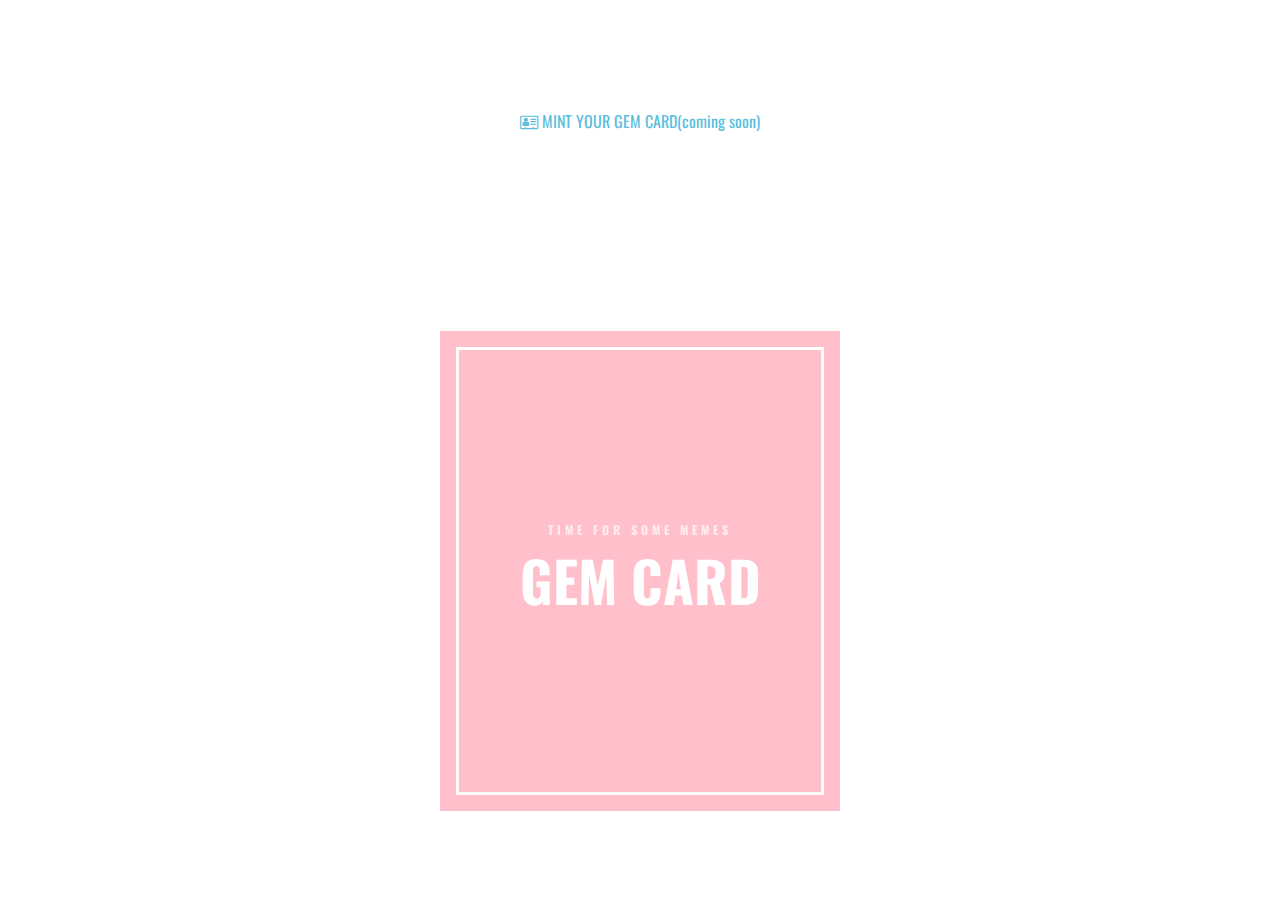
<file: rotating pic.html>
<!DOCTYPE html>
<html lang="en">
<head>
  <meta charset="UTF-8">
  <meta http-equiv="X-UA-Compatible" content="IE=edge">
  <meta name="viewport" content="width=device-width, initial-scale=1.0">
  <title>Document</title>
  <link  rel="stylesheet" href="https://cdnjs.cloudflare.com/ajax/libs/font-awesome/4.7.0/css/font-awesome.css" integrity="sha512-5A8nwdMOWrSz20fDsjczgUidUBR8liPYU+WymTZP1lmY9G6Oc7HlZv156XqnsgNUzTyMefFTcsFH/tnJE/+xBg==" crossorigin="anonymous" referrerpolicy="no-referrer" />
  <link rel="stylesheet" type="text/css" href="rotating.css">
</head>

<body>
  <a href="#" class="mainWebsite"><i class="fa fa-address-card-o" aria-hidden="true"></i> MINT YOUR GEM CARD(coming soon)</a>
  <div class="card">
    <div class="card__content">
      
      <div class="card__front">
        <h3 class="card__title">GEM CARD</h3>
        <p class="card__subtitle">Time for some memes</p>
      </div> 
      
      <div class="card__back">
        <p class="card__body">Mint your own Gem cards and convert your memes into Nft and get handsomely rewarded.</p>
      </div>
      
    </div>
  </div>
</body>
</html>
</file>
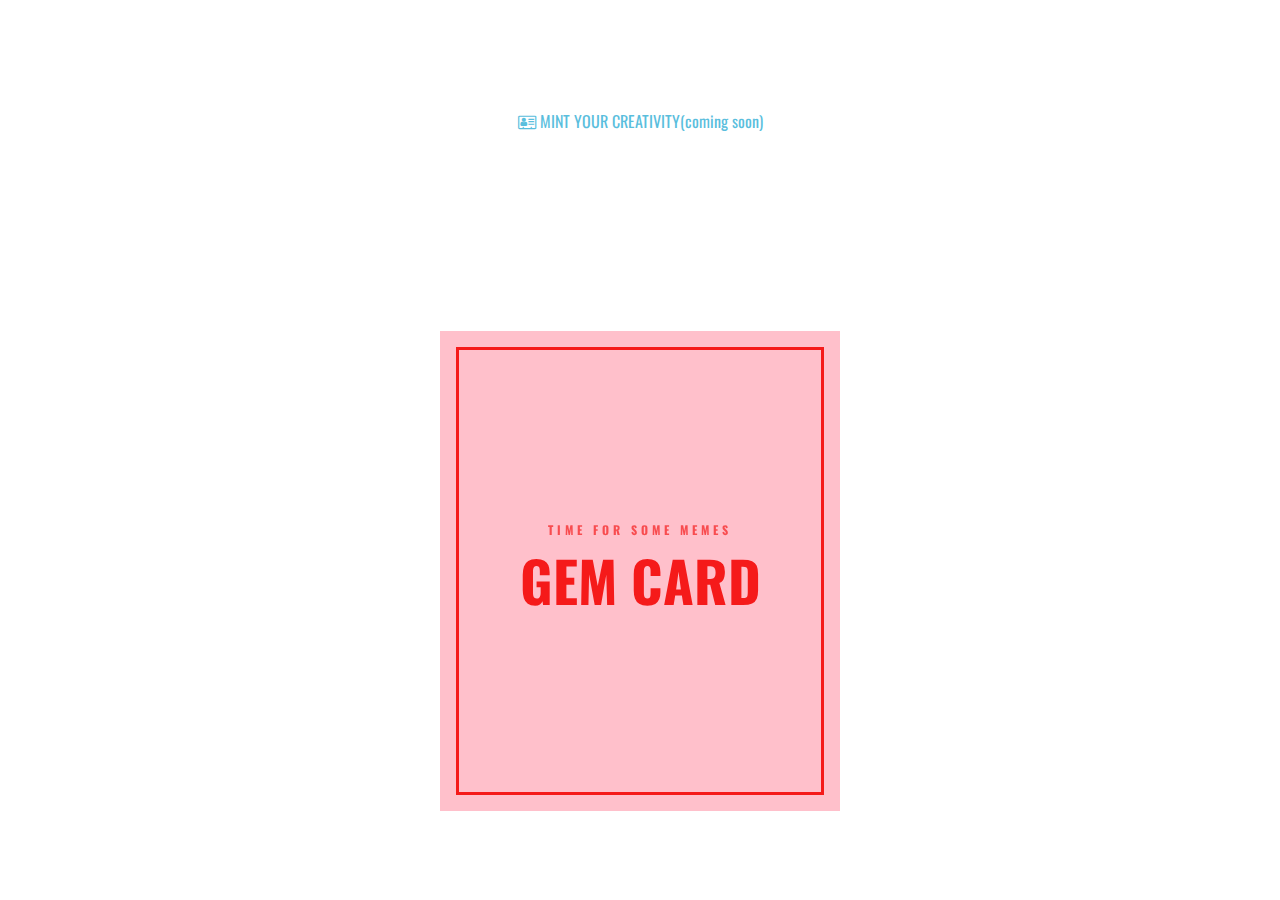
<file: rotating22.html>
<!DOCTYPE html>
<html lang="en">
<head>
  <meta charset="UTF-8">
  <meta http-equiv="X-UA-Compatible" content="IE=edge">
  <meta name="viewport" content="width=device-width, initial-scale=1.0">
  <title>Document</title>
  <link  rel="stylesheet" href="https://cdnjs.cloudflare.com/ajax/libs/font-awesome/4.7.0/css/font-awesome.css" integrity="sha512-5A8nwdMOWrSz20fDsjczgUidUBR8liPYU+WymTZP1lmY9G6Oc7HlZv156XqnsgNUzTyMefFTcsFH/tnJE/+xBg==" crossorigin="anonymous" referrerpolicy="no-referrer" />
  <link rel="stylesheet" href="link22.css">
</head>

<body>
  <a href="#" class="mainWebsite"><i class="fa fa-address-card-o" aria-hidden="true"></i> MINT YOUR CREATIVITY(coming soon)</a>
  <div class="card">
    <div class="card__content">
      
      <div class="card__front">
        <h3 class="card__title">GEM CARD</h3>
        <p class="card__subtitle">Time for some memes</p>
      </div> 
      
      <div class="card__back">
        <p class="card__body">Why not make your own Gem Nft cards when you can.  </p>
      </div>
      
    </div>
  </div>
</body>
</html>
</file>
<file: rotating.css>
@import url('rotating1.css');
</file>
<file: link22.css>
@import url('rotating22main.css');
</file>
